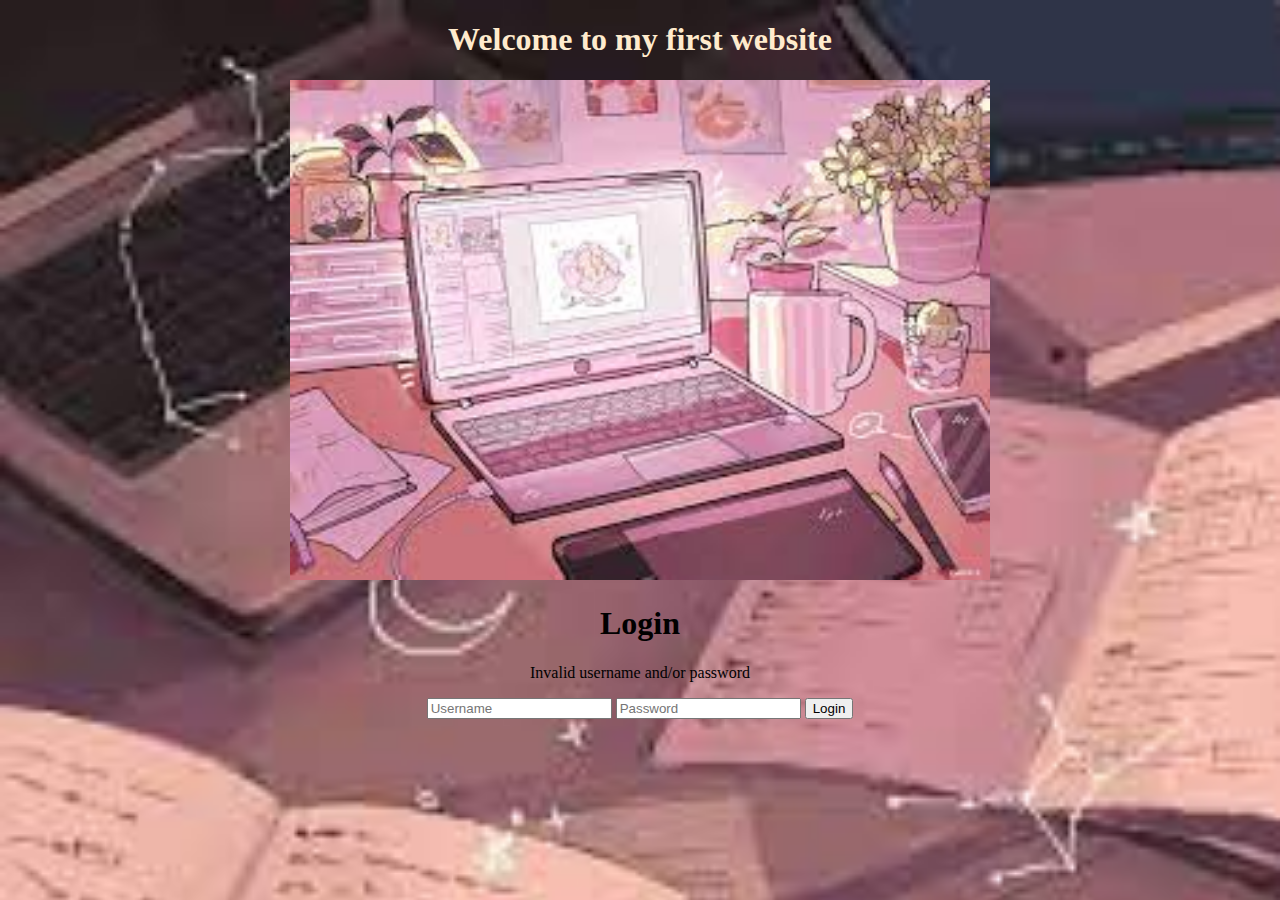
<file: index.html>
<!DOCTYPE html>
<html lang="en">
<head>
    <meta charset="UTF-8">
    <meta http-equiv="X-UA-Compatible" content="IE=edge">
    <meta name="viewport" content="width=device-width, initial-scale=1.0">
    <style>
        body{
          background-image: url(./images/back.jpg);
          background-repeat: no-repeat;
          background-size: cover;
        }
    </style>
    <title>WEBSITE</title>
</head>
<body>
<h1 style="color: blanchedalmond;">Welcome to my first website</h1>
<img src="./images/lobby.jpg" width="700" height="500"





    <section>
    <style>
        body{
            text-align: center;
        }
    </style>
    <form action="home.html">

  <div>
    <main id="main-holder">
        <h1 id="login-header">Login</h1>
        
        <div id="login-error-msg-holder">
          <p id="login-error-msg">Invalid username <span id="error-msg-second-line">and/or password</span></p>
        </div>
        
        <form id="login-form">
          <input type="text" name="username" id="username-field" class="login-form-field" placeholder="Username">
          <input type="password" name="password" id="password-field" class="login-form-field" placeholder="Password">
          <input type="submit" value="Login" id="login-form-submit">
        </form>
      
      </main>
      
  </div>
    </section>  
</form>


</body>
</html>
</file>
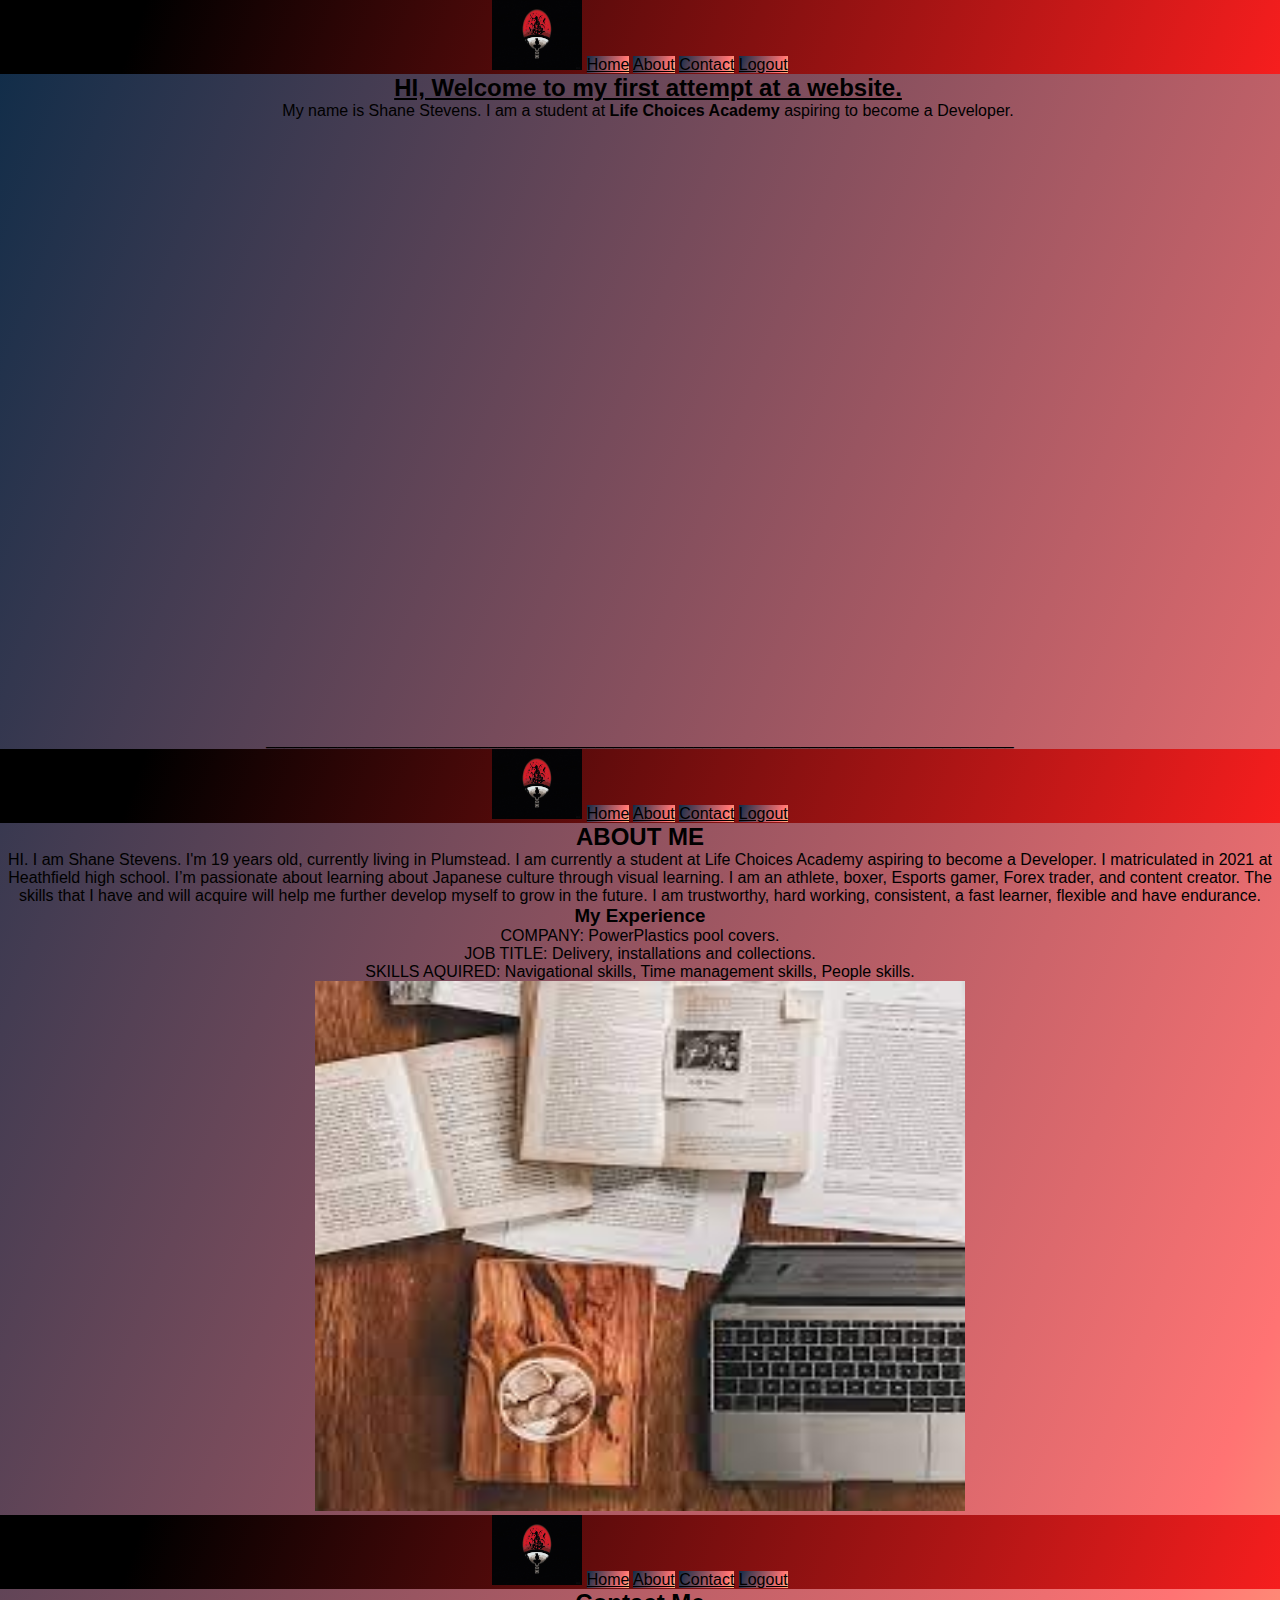
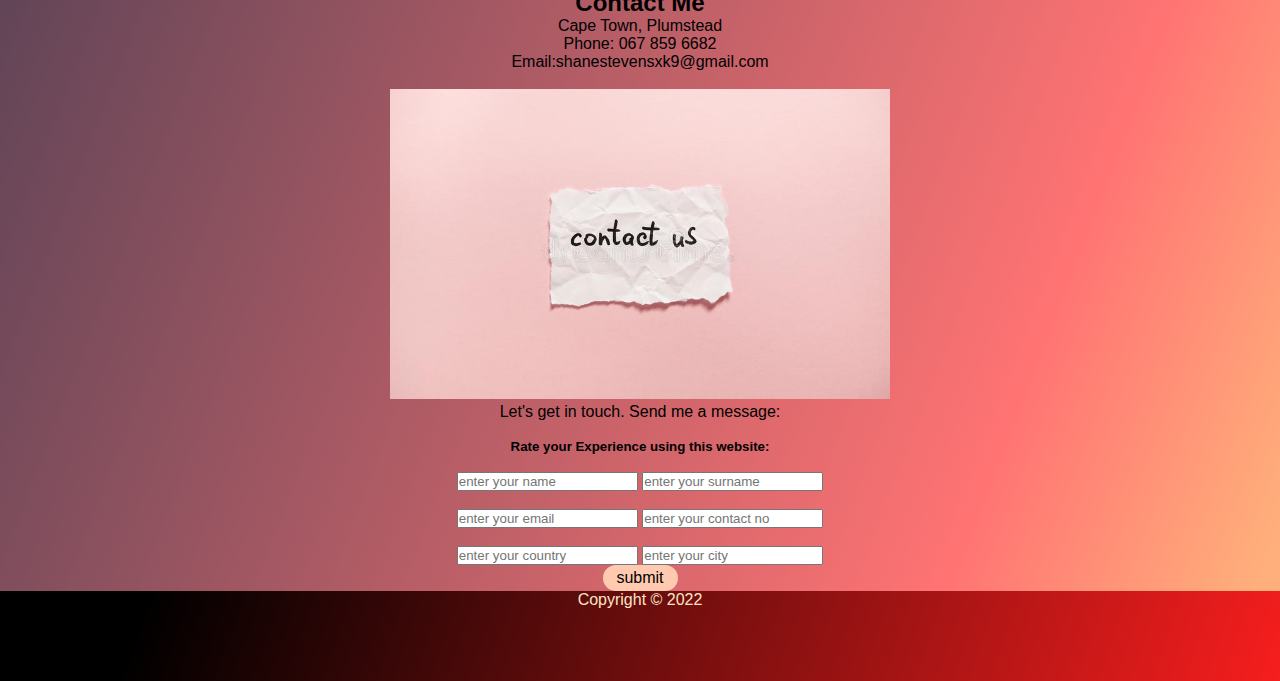
<file: home.html>
<!DOCTYPE html>
<html lang="en">
<head>
    <meta charset="UTF-8">
    <meta http-equiv="X-UA-Compatible" content="IE=edge">
    <meta name="viewport" content="width=device-width, initial-scale=1.0">
    <link rel="stylesheet" href="styles/style.css">
    <title>Document</title>
</head>
<body>
        <section id="home">
        <header>
            <img src="./images/itachi.jpg" width="90" height="70">
            <a href="#home">Home</a>
            <a href="#about">About</a>
            <a href="#contact">Contact</a>
            <a href="index.html">Logout</a>
        </header>
        <main>
            <div style="padding-left:16px">
            <h2 style="text-decoration: underline;">HI, Welcome to my first attempt at a website.</h2>
            <p>My name is Shane Stevens. I am a student at <strong>Life Choices Academy</strong> aspiring to become a Developer.</p>
          </div>
          <iframe width="750" height="607" src="https://www.youtube.com/embed/rdYC6DMhQ5M" title="YouTube video player" frameborder="0" allow="accelerometer; autoplay; clipboard-write; encrypted-media; gyroscope; picture-in-picture" allowfullscreen></iframe>
    <p></p>  
       
    
    <p>____________________________________________________________________________________</p>
</section>

    <!--about-->
    <div class="w3-content w3-justify w3-text-grey w3-padding-64" id="about"> 
        <header>
            <img  src="./images/itachi.jpg" width="90" height="70">
            <a href="#home">Home</a>
            <a href="#about">About</a>
            <a href="#contact">Contact</a>
            <a href="index.html">Logout</a>
        </header>
       
        <h2>ABOUT ME</h2>
        
        <P>HI. I am Shane Stevens. I'm 19 years old, currently living in Plumstead. I am currently a student at Life Choices Academy aspiring to become a Developer.
            I matriculated in 2021 at Heathfield high school. I’m passionate about learning about Japanese culture through visual learning. I am an athlete, boxer, Esports gamer, Forex trader, and content creator.
           The skills that I have and will acquire will help me further develop myself to grow in the future. I am trustworthy, hard working, consistent, a fast learner, flexible and have endurance.</P>
        <h3>My Experience</h3>
         <p>COMPANY: PowerPlastics pool covers.</p>
         <P> JOB TITLE: Delivery, installations and collections.</p>
        <p> SKILLS AQUIRED: Navigational skills, Time management skills, People skills.</p>
            
             <img src="./images/about.jpg" width="650" height="530">
</section>
<!--contact-->
<section id="#contact">
    <header>
        <img src="./images/itachi.jpg" width="90" height="70">
        <a href="#home">Home</a>
        <a href="#about">About</a>
        <a href="#contact">Contact</a>
        <a href="index.html">Logout</a>
    </header>

    <div class="w3-padding-64 w3-content w3-text-grey" id="contact">
        <h2 class="w3-text-light-grey">Contact Me</h2>
        
      
        <div class="w3-section">
          <p><i class="fa fa-map-marker fa-fw w3-text-white w3-xxlarge w3-margin-right"></i>Cape Town, Plumstead</p>
          <p><i class="fa fa-phone fa-fw w3-text-white w3-xxlarge w3-margin-right"></i> Phone: 067 859 6682</p>
          <p><i class="fa fa-envelope fa-fw w3-text-white w3-xxlarge w3-margin-right"> </i> Email:shanestevensxk9@gmail.com</p>
        </div><br>
        <img src="./images/contact.jpg" width="500" height="310">

        <p>Let's get in touch. Send me a message:</p>
        <br>
        <h5>Rate your Experience using this website:</h5>
        <form>
            
      <br>
        <input type="text" name="name" placeholder="enter your name">
        <input type="text" name="surname" placeholder="enter your surname">
        </br>
        <br>
          <input type="email" name="email" placeholder="enter your email">
          <input type="number" name="number" placeholder="enter your contact no">
          </br>
          <br>
        <input type="text" name="country" placeholder="enter your country">
        <input type="text" name="City" placeholder="enter your city">
        </br>
        <button type="submit">submit</button>
      </form>
      
</section>



    </main>
        <footer>Copyright &copy; 2022</footer>

</body>
</html>
</file>
<file: styles/style.css>
*{
    margin: 0;
    padding: 0;
}
header{
    min-width: 50vw;
    min-height: auto;
    background: linear-gradient(109.6deg, rgb(0, 0, 0) 11.2%, rgb(247, 30, 30) 100.3%);
}
footer{
    color: bisque;
    min-width: 50vw;
    min-height: 10vh;
    background: linear-gradient(109.6deg, rgb(0, 0, 0) 11.2%, rgb(247, 30, 30) 100.3%);
}
main{
    min-width: 30vw;
    min-height: auto;
}
body{
    font-family: Arial, Helvetica, sans-serif;
    text-align: center;
    background: linear-gradient(111.1deg, rgb(0, 40, 70) -4.8%, rgb(255, 115, 115) 82.7%, rgb(255, 175, 123) 97.2%);
}
button {
    background-color: #FFCAB0;
    color: black;
    padding: 4px 4px;
    border: none;
    text-align: center;
    text-decoration: none;
    display: inline-block;
    font-size: 16px;
    width: 75px ;
    font-family: Arial;
    border-radius: 20px;
    position: relative;
}
a {
    text-decoration: none;
    color: black;
    text-decoration: underline;
    background: linear-gradient(111.1deg, rgb(0, 40, 70) -4.8%, rgb(255, 115, 115) 82.7%, rgb(255, 175, 123) 97.2%);
}
</file>
